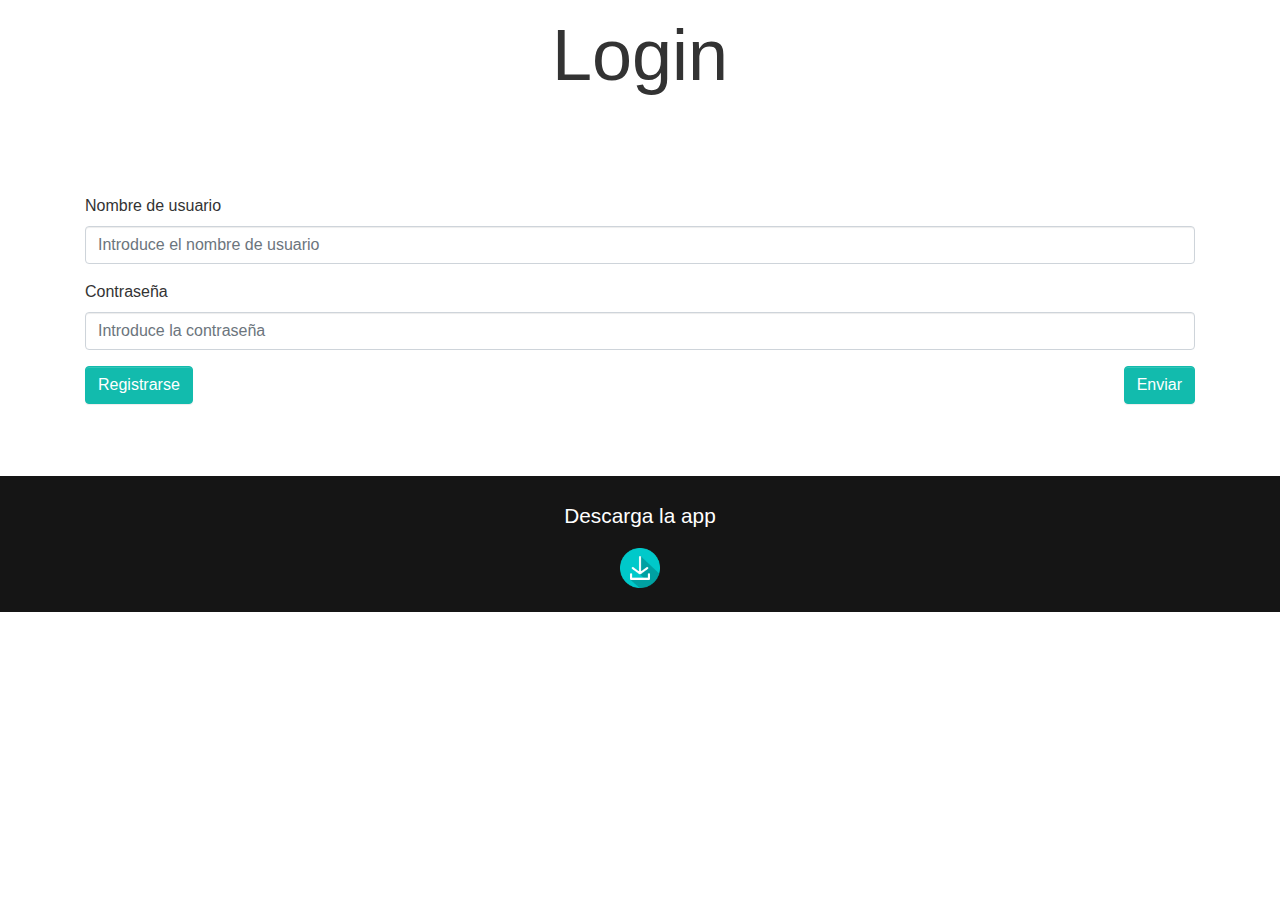
<file: Practica 3 App Farmacia Android/ROOT/index.html>
<!DOCTYPE html>
<html>

<head>
  <meta charset="utf-8">
  <meta name="viewport" content="width=device-width, initial-scale=1">
  <link rel="stylesheet" href="https://cdnjs.cloudflare.com/ajax/libs/font-awesome/4.7.0/css/font-awesome.min.css" type="text/css">
  <link rel="stylesheet" href="theme.css" type="text/css"> </head>
  <script src="script.js"></script>
<body>
  <div class="py-2">
    <div class="container">
      <div class="row">
        <div class="col-md-12">
          <h1 class="display-3 text-center" id="titulo">Login</h1>
        </div>
      </div>
    </div>
  </div>
  <div class="py-5" id="contenedor">
    <div class="container">
      <div class="row">
        <div class="col-md-12">
          <form action="javascript:void(0);" onsubmit="enviarLogin();">
            <div class="form-group">
              <label>Nombre de usuario</label>
              <input type="text" class="form-control" id="nombre" placeholder="Introduce el nombre de usuario" required="required"> </div>
            <div class="form-group">
              <label>Contraseña</label>
              <input type="password" class="form-control" placeholder="Introduce la contraseña" id="pass"> </div>
              <button type="button" class="btn btn-primary" onclick="convertirLogin(false);">Registrarse</button>
              <button type="submit" class="btn btn-primary float-right">Enviar</button>
          </form>
        </div>
      </div>
    </div>
  </div>
  <div class="footer bg-dark text-white">
    <div class="container">
      <div class="row">
        <div class="col-md-12 text-center align-self-center">
          <div class="my-3 row">
            <div class="col-4 col-md-12">
              <a href="http://85.55.247.119:8080/RESTful/descargarApk" target="_blank">
                <p class="lead text-white">Descarga la app</p>
                <img src="images/descarga.png" width="40px">
              </a>
            </div>
          </div>
        </div>
      </div>
    </div>
  </div>
  <script src="https://code.jquery.com/jquery-3.2.1.slim.min.js" integrity="sha384-KJ3o2DKtIkvYIK3UENzmM7KCkRr/rE9/Qpg6aAZGJwFDMVNA/GpGFF93hXpG5KkN" crossorigin="anonymous"></script>
  <script src="https://cdnjs.cloudflare.com/ajax/libs/popper.js/1.12.9/umd/popper.min.js" integrity="sha384-ApNbgh9B+Y1QKtv3Rn7W3mgPxhU9K/ScQsAP7hUibX39j7fakFPskvXusvfa0b4Q" crossorigin="anonymous"></script>
  <script src="https://maxcdn.bootstrapcdn.com/bootstrap/4.0.0/js/bootstrap.min.js" integrity="sha384-JZR6Spejh4U02d8jOt6vLEHfe/JQGiRRSQQxSfFWpi1MquVdAyjUar5+76PVCmYl" crossorigin="anonymous"></script>
</body>

</html>
</file>
